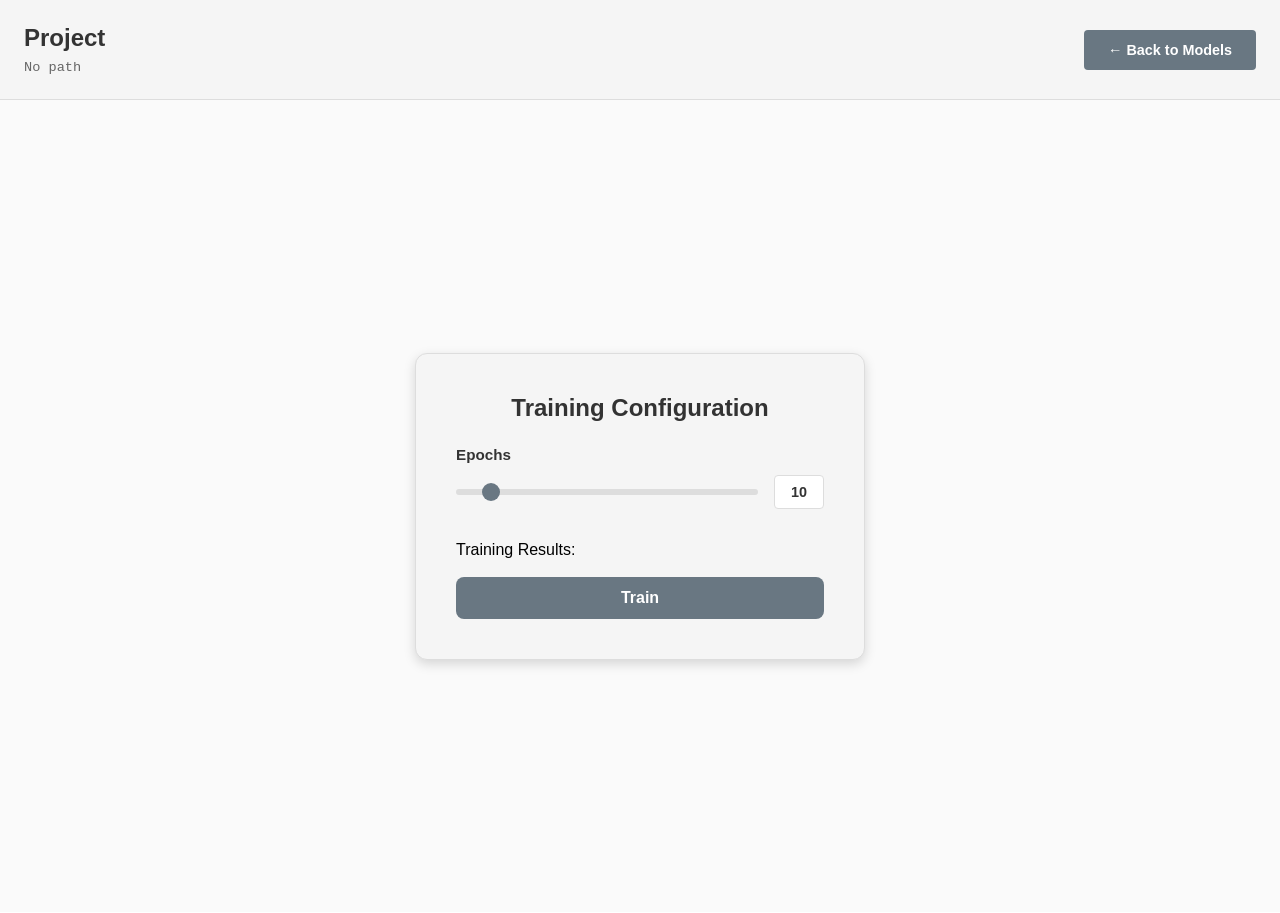
<file: pareidolia-desktop/train.html>
<!-- Created by Alexangelo Orozco Gutierrez on 2-10-2026
This is the main page for the training section
Currently it has an Epochs slider and a train button.

Future implementations will include a sohpisticated "stack" system where a user can preconfigure layers
with different variable options in order to create a custom model. Users will also be able to select
spesific datasets to use in the model.
-->

<!DOCTYPE html>
<html lang="en">
<head>
    <meta charset="UTF-8">
    <meta name="viewport" content="width=device-width, initial-scale=1.0">
    <title>Train</title>
    <link rel="stylesheet" href="src/index.css">
    <link rel="stylesheet" href="css/train.css">
</head>
<body>
    <!-- Navigation Bar -->
    <nav class="navbar">
        <div class="navbar-left">
            <div class="navbar-title" id="navbar-name">Model</div>
            <div class="navbar-path" id="navbar-path">Loading...</div>
        </div>
        <div class="navbar-right">
            <button class="navbar-btn" onclick="window.location.href='index.html'">← Back to Models</button>
        </div>
    </nav>

    <!-- Training Menu -->
    <div class="train-container">
        <div class="train-menu">
            <h2>Training Configuration</h2>
            
            <!-- Contain the box with the title, slider, and Train button -->
            <div class="menu-section">
                <label for="epoch-slider">Epochs</label>
                <div class="slider-container">
                    <input type="range" id="epoch-slider" class="epoch-slider" min="1" max="100" value="10">
                    <span id="epoch-display" class="epoch-display">10</span>
                </div>
            </div>
            <p>Training Results: <span id="random-number"></span></p>
            <br>

            <button id="train-btn" class="train-btn">Train</button>
        </div>
    </div>
    
    <script src="js/train.js"></script>
</body>
</html>
</file>
<file: pareidolia-desktop/src/index.css>
/* Made by Alexangelo Orozco Gutierrez on January 23, 2026 */
/* Shared CSS for all pages */

* {
  margin: 0;
  padding: 0;
  box-sizing: border-box;
}

body {
  font-family: -apple-system, BlinkMacSystemFont, 'Segoe UI', Roboto, Helvetica, Arial, sans-serif;
  margin: 0;
  padding: 0;
}

/* ========================= */
/* BUTTON STYLES */
/* ========================= */

/* ADD PROJECT BUTTON STYLES */
.add-project-btn {
  width: 100%;
  padding: 0.75rem 1rem;
  background-color: #697782;
  color: white;
  border: none;
  border-radius: 8px;
  cursor: pointer;
  font-weight: 600;
  margin-bottom: 1.5rem;
  transition: background-color 0.2s;
}

.add-project-btn:hover {
  background-color: #4a555c;
}

/* NAVBAR BUTTONS */
.navbar-btn {
  background-color: #697782;
  color: white;
  border: none;
  padding: 0.75rem 1.5rem;
  border-radius: 4px;
  cursor: pointer;
  font-weight: 600;
  font-size: 0.9rem;
  transition: background-color 0.2s;
}

.navbar-btn:hover {
  background-color: #4a555c;
}

.navbar-btn:active {
  transform: translateY(0);
}

/* ========================= */
/* NAVBAR STYLES */
/* ========================= */

.navbar {
  background-color: #f5f5f5;
  color: #333;
  padding: 1.5rem;
  display: flex;
  justify-content: space-between;
  align-items: center;
  box-shadow: 0 0 10px rgba(0, 0, 0, 0.1);
  border-bottom: 1px solid #ddd;
}

.navbar-left {
  flex: 1;
}

.navbar-title {
  font-size: 1.5rem;
  font-weight: 600;
  margin-bottom: 0.5rem;
  color: #333;
}

.navbar-path {
  font-size: 0.85rem;
  color: #666;
  word-break: break-all;
  font-family: monospace;
  max-width: 60%;
}

.navbar-right {
  display: flex;
  gap: 1rem;
  align-items: center;
}

/* MODAL BUTTONS */
.modal-btn {
  padding: 0.75rem 1.5rem;
  border: none;
  border-radius: 4px;
  cursor: pointer;
  font-weight: 600;
  font-size: 0.95rem;
  transition: background-color 0.2s;
}

.modal-create {
  background-color: #007acc;
  color: white;
}

.modal-create:hover {
  background-color: #005a9e;
}

.modal-cancel {
  background-color: #e0e0e0;
  color: #333;
}

.modal-cancel:hover {
  background-color: #d0d0d0;
}

/* ========================= */
/* FORM INPUT STYLES */
/* ========================= */

.modal-input {
  width: 100%;
  padding: 0.75rem;
  border: 1px solid #ddd;
  border-radius: 4px;
  font-size: 1rem;
  box-sizing: border-box;
  margin-top: 1rem;
  margin-bottom: 1.5rem;
}

.modal-input:focus {
  outline: none;
  border-color: #007acc;
  box-shadow: 0 0 5px rgba(0, 122, 204, 0.3);
}

#project-name-input {
  width: 100%;
  padding: 0.75rem;
  border: 1px solid #ddd;
  border-radius: 4px;
  font-size: 1rem;
  box-sizing: border-box;
  margin-bottom: 1.5rem;
}

#project-name-input:focus {
  outline: none;
  border-color: #007acc;
  box-shadow: 0 0 5px rgba(0, 122, 204, 0.3);
}

/* ========================= */
/* MODAL STYLES */
/* ========================= */

.modal {
  display: none;
  position: fixed;
  z-index: 1000;
  left: 0;
  top: 0;
  width: 100%;
  height: 100%;
  background-color: rgba(0, 0, 0, 0.5);
}

.modal.show {
  display: flex;
  align-items: center;
  justify-content: center;
}

.modal-content {
  background-color: white;
  padding: 2rem;
  border-radius: 8px;
  box-shadow: 0 4px 6px rgba(0, 0, 0, 0.2);
  max-width: 400px;
  width: 90%;
  position: relative;
}

.modal-content h2 {
  margin-top: 0;
  color: #333;
}

.modal-close,
.close-btn {
  color: #aaa;
  position: absolute;
  top: 15px;
  right: 20px;
  font-size: 28px;
  font-weight: bold;
  cursor: pointer;
}

.modal-close:hover,
.close-btn:hover {
  color: #333;
}

.modal-buttons {
  display: flex;
  gap: 1rem;
  justify-content: flex-end;
}
</file>
<file: pareidolia-desktop/css/train.css>
/* Train page styles using index.css color scheme */

/* Navbar container fix */
body {
  display: flex;
  flex-direction: column;
}

/* ========================= */
/* NAVBAR STYLES */
/* ========================= */

.navbar {
  background-color: #f5f5f5;
  color: #333;
  padding: 1.5rem;
  display: flex;
  justify-content: space-between;
  align-items: center;
  box-shadow: 0 0 10px rgba(0, 0, 0, 0.1);
  border-bottom: 1px solid #ddd;
}

.navbar-left {
  flex: 1;
}

.navbar-title {
  font-size: 1.5rem;
  font-weight: 600;
  margin-bottom: 0.5rem;
  color: #333;
}

.navbar-path {
  font-size: 0.85rem;
  color: #666;
  word-break: break-all;
  font-family: monospace;
  max-width: 60%;
}

.navbar-right {
  display: flex;
  gap: 1rem;
  align-items: center;
}

/* ========================= */
/* TRAINING MENU STYLES */
/* ========================= */

.train-container {
  display: flex;
  align-items: center;
  justify-content: center;
  min-height: calc(100vh - 88px);
  background-color: #fafafa;
  padding: 2rem;
}

.train-menu {
  background-color: #f5f5f5;
  border: 1px solid #ddd;
  border-radius: 12px;
  padding: 2.5rem;
  width: 100%;
  max-width: 450px;
  box-shadow: 0 4px 12px rgba(0, 0, 0, 0.15);
}

.train-menu h2 {
  color: #333;
  font-size: 1.5rem;
  margin-bottom: 1.5rem;
  text-align: center;
}

.menu-section {
  margin-bottom: 2rem;
}

.menu-section label {
  display: block;
  color: #333;
  font-weight: 600;
  margin-bottom: 0.75rem;
  font-size: 0.95rem;
}

.slider-container {
  display: flex;
  align-items: center;
  gap: 1rem;
}

.epoch-slider {
  flex: 1;
  -webkit-appearance: none;
  appearance: none;
  height: 6px;
  background: #ddd;
  border-radius: 3px;
  outline: none;
}

.epoch-slider::-webkit-slider-thumb {
  -webkit-appearance: none;
  appearance: none;
  width: 18px;
  height: 18px;
  background: #697782;
  border-radius: 50%;
  cursor: pointer;
  transition: background-color 0.2s;
}

.epoch-slider::-webkit-slider-thumb:hover {
  background: #4a555c;
}

.epoch-slider::-moz-range-thumb {
  width: 18px;
  height: 18px;
  background: #697782;
  border-radius: 50%;
  cursor: pointer;
  border: none;
  transition: background-color 0.2s;
}

.epoch-slider::-moz-range-thumb:hover {
  background: #4a555c;
}

.epoch-display {
  min-width: 50px;
  text-align: center;
  padding: 0.5rem 0.75rem;
  background-color: white;
  border: 1px solid #ddd;
  border-radius: 4px;
  color: #333;
  font-weight: 600;
  font-size: 0.9rem;
}

.train-btn {
  width: 100%;
  padding: 0.75rem 1.5rem;
  background-color: #697782;
  color: white;
  border: none;
  border-radius: 8px;
  cursor: pointer;
  font-weight: 600;
  font-size: 1rem;
  transition: background-color 0.2s;
}

.train-btn:hover {
  background-color: #4a555c;
}

.train-btn:disabled {
  background-color: #3a4248;
  cursor: not-allowed;
  opacity: 0.7;
}

/* .train-btn:active {
  transform: scale(0.98);
} */
</file>
